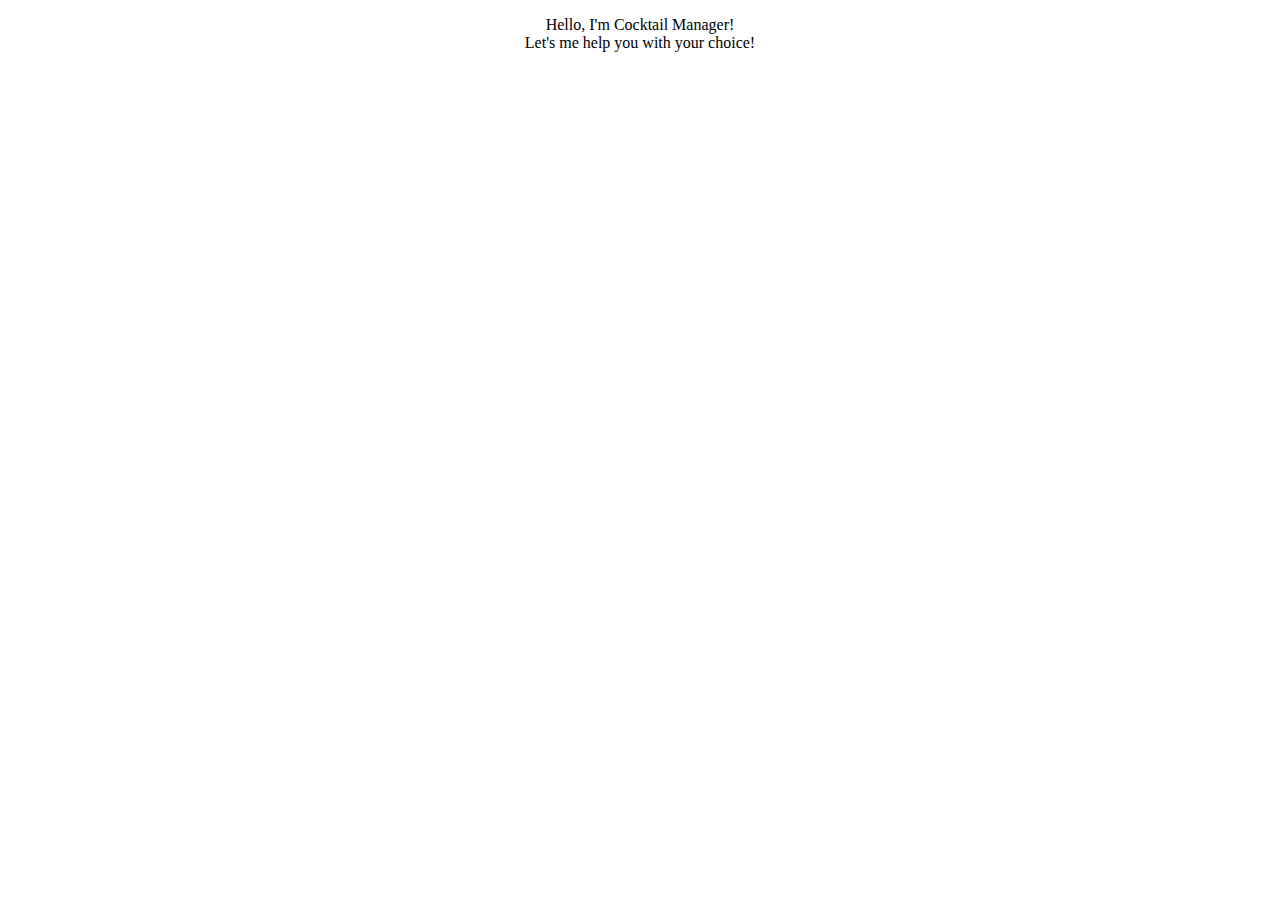
<file: bar/templates/index.html>
<!DOCTYPE html>
<html lang="en">
<head>
    <meta charset="UTF-8" http-equiv="content-type" content="text/html">
    <link href="https://fonts.googleapis.com/css?family=Open+Sans:300|Roboto:100,300,500&amp;subset=cyrillic-ext" rel="stylesheet">
    <title>Cocktail Manager | Home</title>
</head>
<body>
	<div id="container" align="center">
		<div class="center">
			<p>Hello, I'm <span>Cocktail Manager</span>!<br>Let's me help you with <span>your</span> choice!</p>
		</div>
	</div>		
</body>
</html>
</file>
